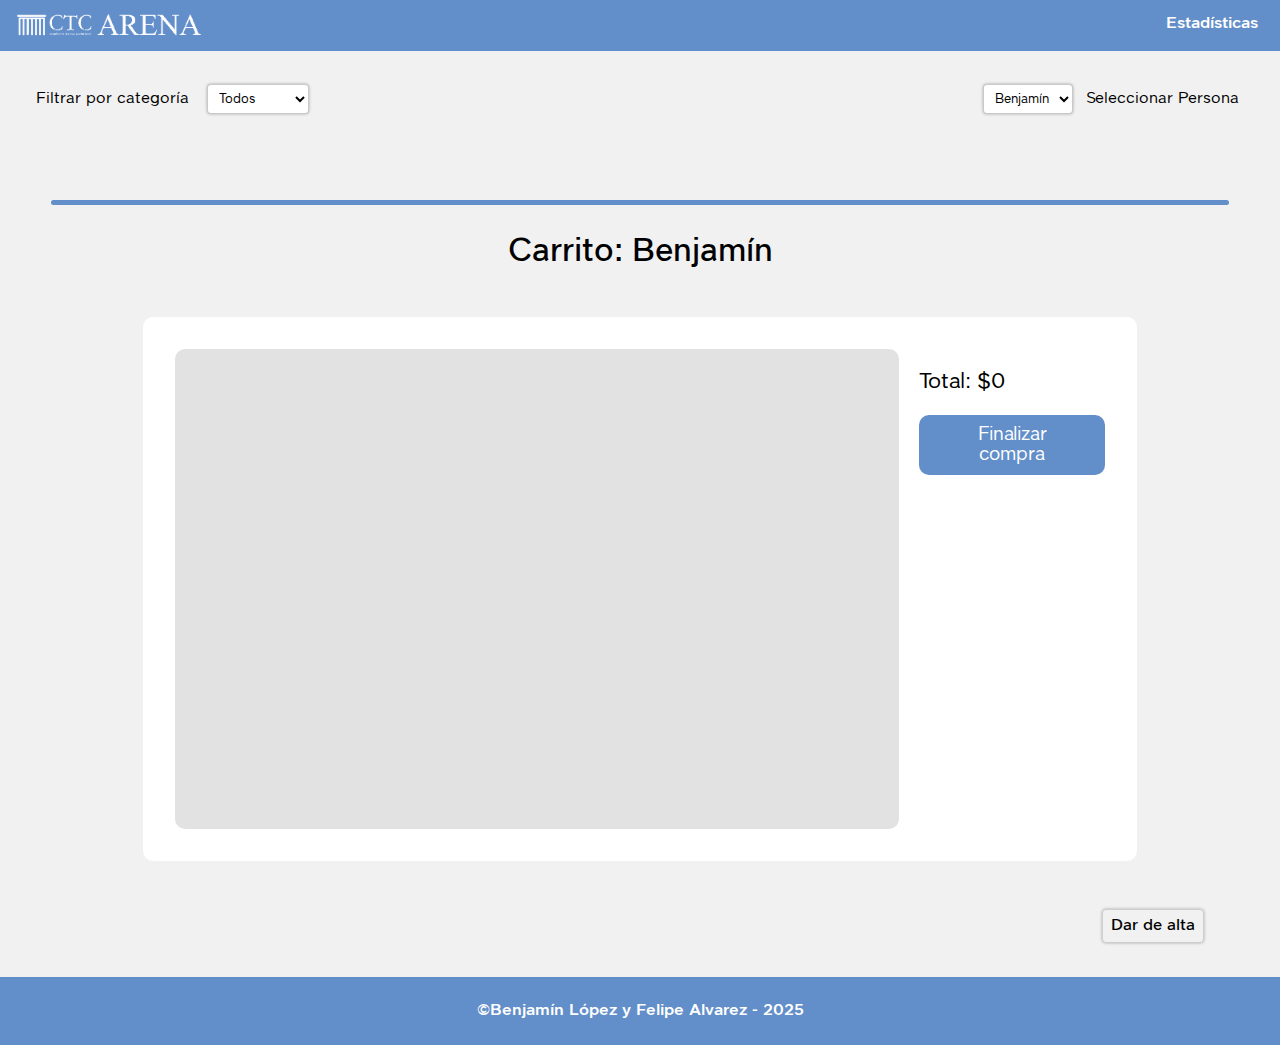
<file: Obligatorio Grupal Programación 1 v1.0.0/index.html>
<!DOCTYPE html>
<html lang="es">
<head>
    <meta charset="UTF-8">
    <meta name="viewport" content="width=device-width, initial-scale=1.0">
    <title>CTC Arena - Inicio</title>
    <link rel="icon" href="/images/ctc.png" type="image/png">
    <link rel="stylesheet" href="css/styles.css">
    <link rel="stylesheet" href="fonts/clobber_grotesk/stylesheet.css" type="text/css">
</head>
<body>
    <header>
    <nav>
        <ul>
            <a href="index.html"><img src="images/CTC_arena.png" alt="CTC Arena" class="logo"></a>
            <li><a href="pages/estadisticas.html">Estadísticas</a></li>
        </ul>
    </nav>
    </header>

    <main>
        <label for="seleccionarCategoria" id="categoria">Filtrar por categoría</label>
        <select id="seleccionarCategoria">
            <option value="Todos">Todos</option>
            <option value="Conciertos">Conciertos</option>
            <option value="Eventos">Eventos</option>
            <option value="Deportes">Deportes</option>
        </select>
        <label for="seleccionarPersona" id="persona">Seleccionar Persona</label>
        <select id="seleccionarPersona">
                <option value=0>Benjamín</option>
                <option value=1>Felipe</option>
                <option value=2>Carlos</option>
            </select>
        <div class="container">
            <!-- Acá se van a poner las cartas de los eventos -->
        </div>

        <hr>

        <h1 class="titleCart">Carrito:&nbsp;<span id="nombrePersona"></span></h1>
        <section class="carritoExterior">
            <ul class="carrito">
            </ul>
            <div class="totalYBtn">
            <p id="total"></p>
            <button class="checkout">Finalizar compra</button>
            </div>
        </section>

        <a href="./pages/gestionarEventos.html" class="button">Dar de alta</a>
    </main>
</body>

<footer>
    <p>&copy;Benjamín López y Felipe Alvarez - 2025</p>
</footer>

<script type="module" src="js/script.js"></script>
<script type="module" src="js/eventos.js"></script>
</html>
</file>
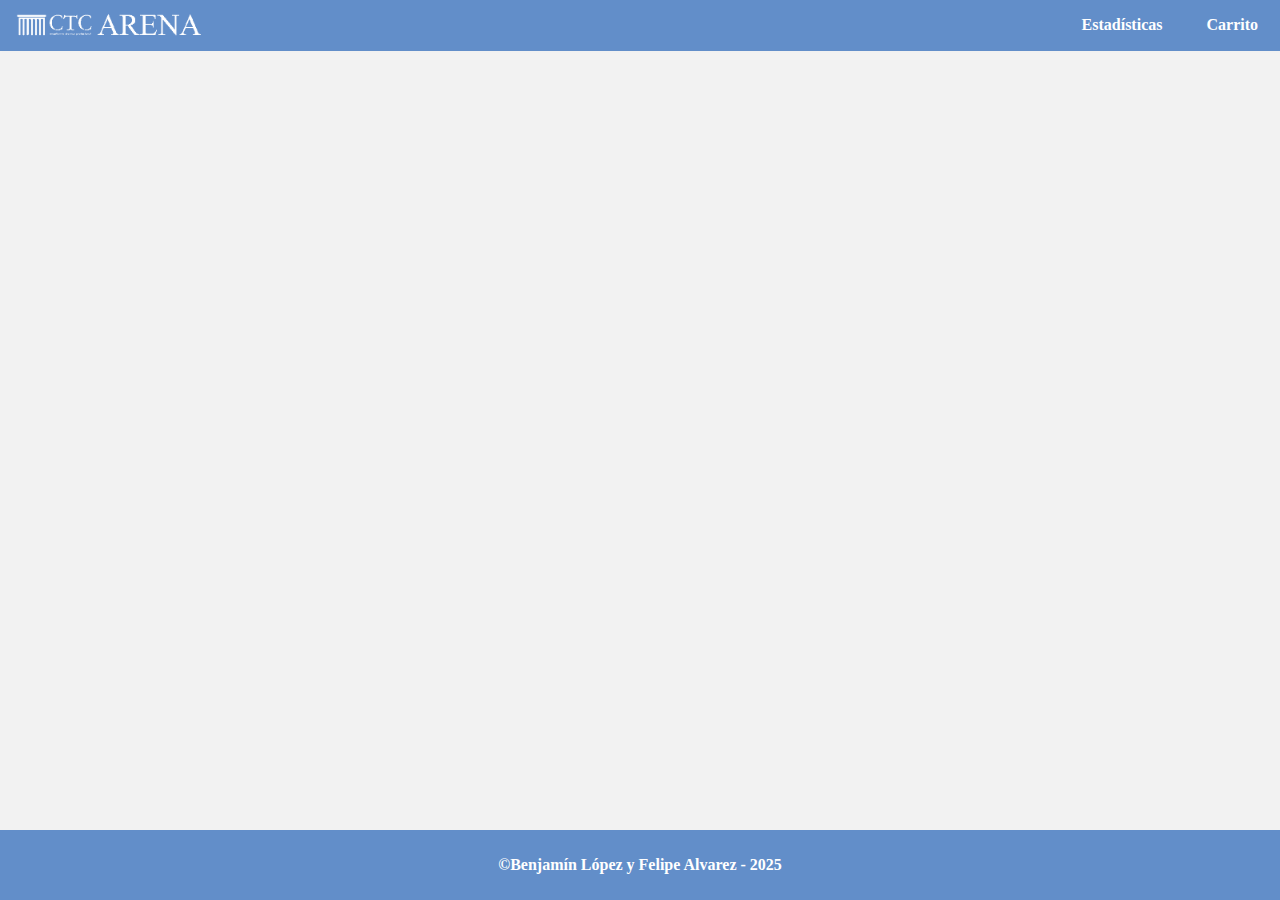
<file: Obligatorio Grupal Programación 1/index.html>
<!DOCTYPE html>
<html lang="es">
<head>
    <meta charset="UTF-8">
    <meta name="viewport" content="width=device-width, initial-scale=1.0">
    <title>CTC Arena - Inicio</title>
    <link rel="stylesheet" href="css/styles.css">
    <script src="js/eventos.js"></script>
</head>
<body>
    <header>
    <nav>
        <ul>
            <a href="index.html"><img src="images/CTC_arena.png" alt="CTC Arena" class="logo"></a>
            <li><a href="pages/carrito.html">Carrito</a></li>
            <li><a href="pages/estadisticas.html">Estadísticas</a></li>
        </ul>
    </nav>
    </header>

    <main>
        <div class="container">
            <!-- Acá se van a poner las cartas de los eventos, por ahora no hay ninguna carta cargada -->
        </div>
    </main>
</body>

<footer>
    <p>&copy;Benjamín López y Felipe Alvarez - 2025</p>
</footer>

<script src="js/script.js"></script>
</html>
</file>
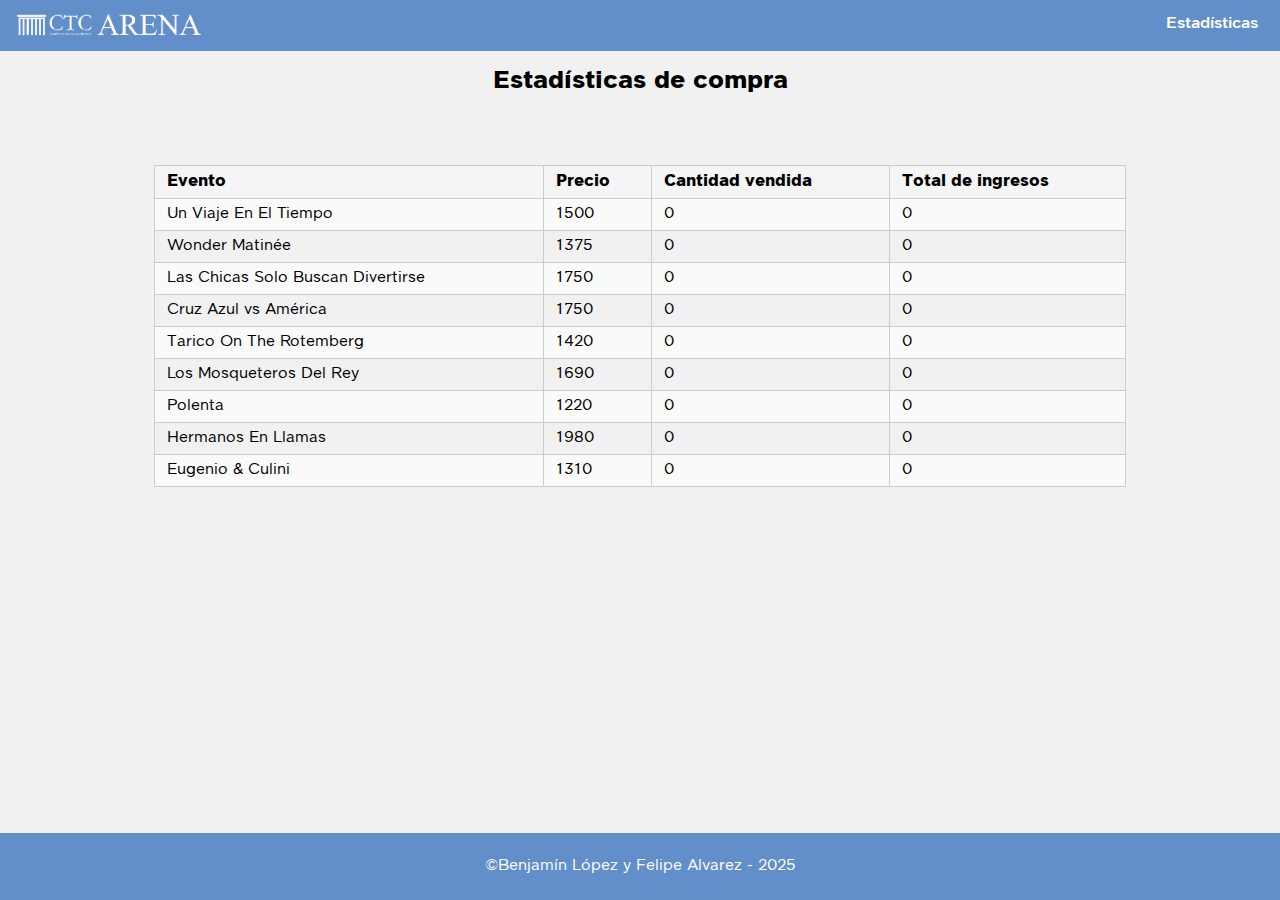
<file: Obligatorio Grupal Programación 1 v1.0.0/pages/estadisticas.html>
<!DOCTYPE html>
<html lang="es">

<head>
    <meta charset="UTF-8">
    <meta name="viewport" content="width=device-width, initial-scale=1.0">
    <title>CTC Arena - Estadísticas</title>
    <link rel="icon" href="/images/ctc.png" type="image/png">
    <link rel="stylesheet" href="../css/estadisticas.css">
    <link rel="stylesheet" href="../fonts/clobber_grotesk/stylesheet.css" type="text/css">
</head>

<body>
    <header>
        <nav>
            <ul>
                <a href="../index.html"><img src="../images/CTC_arena.png" alt="CTC Arena" class="logo"></a>
                <li><a href="../pages/estadisticas.html">Estadísticas</a></li>
            </ul>
        </nav>
    </header>
    <main>
        <h2>Estadí  sticas de compra</h2>
        <div class="container"></div>
    </main>
    <script src="../js/estadisticas.js"></script>
</body>
<footer class="static">
    <p>&copy;Benjamín López y Felipe Alvarez - 2025</p>
</footer>

</html>
</file>
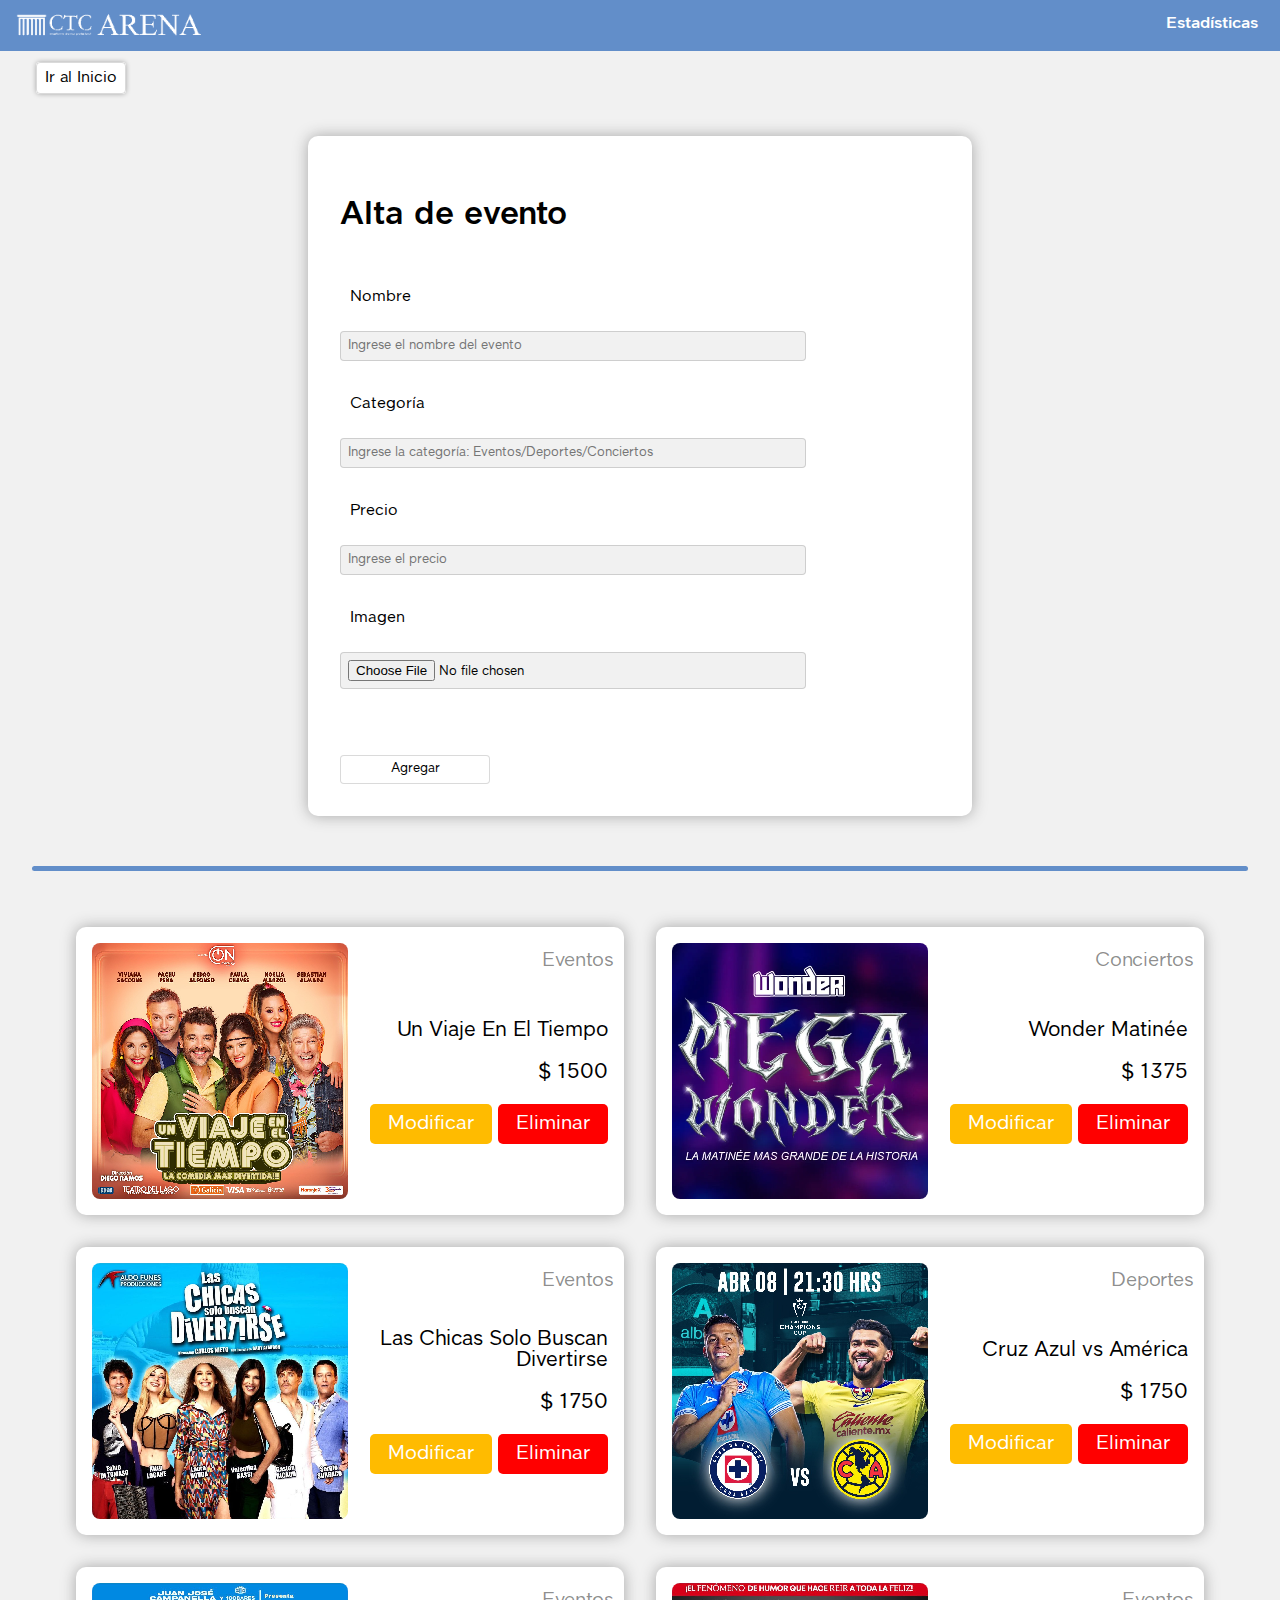
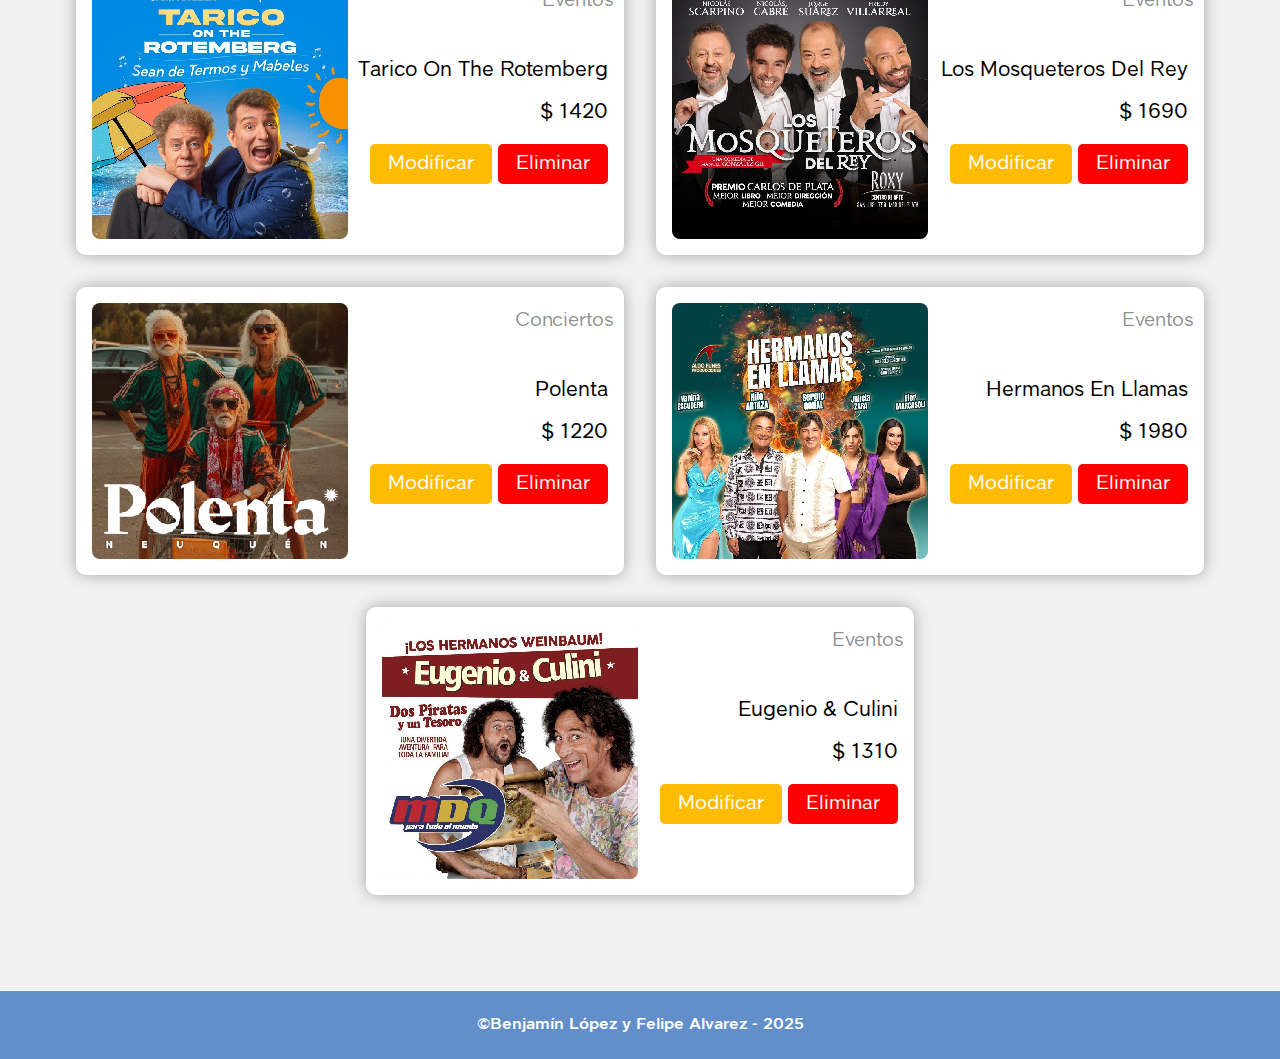
<file: Obligatorio Grupal Programación 1 v1.0.0/pages/gestionarEventos.html>
<!DOCTYPE html>
<html lang="es">
<head>
    <meta charset="UTF-8">
    <meta name="viewport" content="width=device-width, initial-scale=1.0">
    <title>CTC Arena - Gestionar Eventos</title>
    <link rel="icon" href="../images/ctc.png" type="image/png">
    <link rel="stylesheet" href="../css/crud.css">
    <link rel="stylesheet" href="../fonts/clobber_grotesk/stylesheet.css" type="text/css">
</head>
<body>
    <header>
    <nav>
        <ul>
            <a href="../index.html"><img src="../images/CTC_arena.png" alt="CTC Arena" class="logo"></a>
            <li><a href="../pages/estadisticas.html">Estadísticas</a></li>
        </ul>
    </nav>
    </header>
    <main>
        <div class="container_2">
            <nav>
                <a href="../index.html" class="btnInicio">Ir al Inicio</a>
            </nav>
            <form action="" id="evento-form" class="form" autocomplete="off">
                <p class="title">Alta de evento</p>
            
                <label for="tipo">Nombre</label>
                <input class="form-control" id="tipo" type="text" placeholder="Ingrese el nombre del evento">

                <label for="categoria">Categoría</label>
                <input class="form-control" id="categoria" type="text" placeholder="Ingrese la categoría: Eventos/Deportes/Conciertos">

                <label for="precio">Precio</label>
                <input class="form-control" id="precio" type="text" placeholder="Ingrese el precio">
            
                <label for="imagen">Imagen</label>
                <input type="file" class="form-control" id="imagen" name="imagen">

                <input class="btn" type="submit" value="Agregar">
            </form>
        </div>

            <hr>

        <!-- Div que contiene los eventos a modificar/eliminar -->
        <div class="mostrarEventos"></div>

        <!-- Popup para la modificación de espectáculos -->
        <div id="popup" style="display: none;">
            <div class="titleYBtn">
                <h2 class="edit">Modificar evento</h2>
                <button class="cancelar">Cancelar</button>
            </div>
            <form id="editarEvento" autocomplete="off">
                <label for="editarNombre">Nombre</label>
                <input class="input" id="editarNombre" type="text" placeholder="Ingrese el nuevo nombre">

                <label for="editarCategoria">Categoría</label>
                <input class="input" id="editarCategoria" type="text" placeholder="Ingrese la nueva categoría: Eventos/Deportes/Conciertos">

                <label for="editarPrecio">Precio</label>
                <input class="input" id="editarPrecio" type="text" placeholder="Ingrese el nuevo precio">

                <label for="editarImagen">Imagen</label>
                <input class="input" id="editarImagen" type="file" name="Nueva imagen">

                <input class="btn" type="submit" value="Modificar">
            </form>
        </div>
    </main>
    <footer>
            <p>&copy;Benjamín López y Felipe Alvarez - 2025</p>
    </footer>
    <script type="module" src="../js/eventos.js"></script>
    <script type="module" src="../js/crud.js"></script>
</body>
</html>
</file>
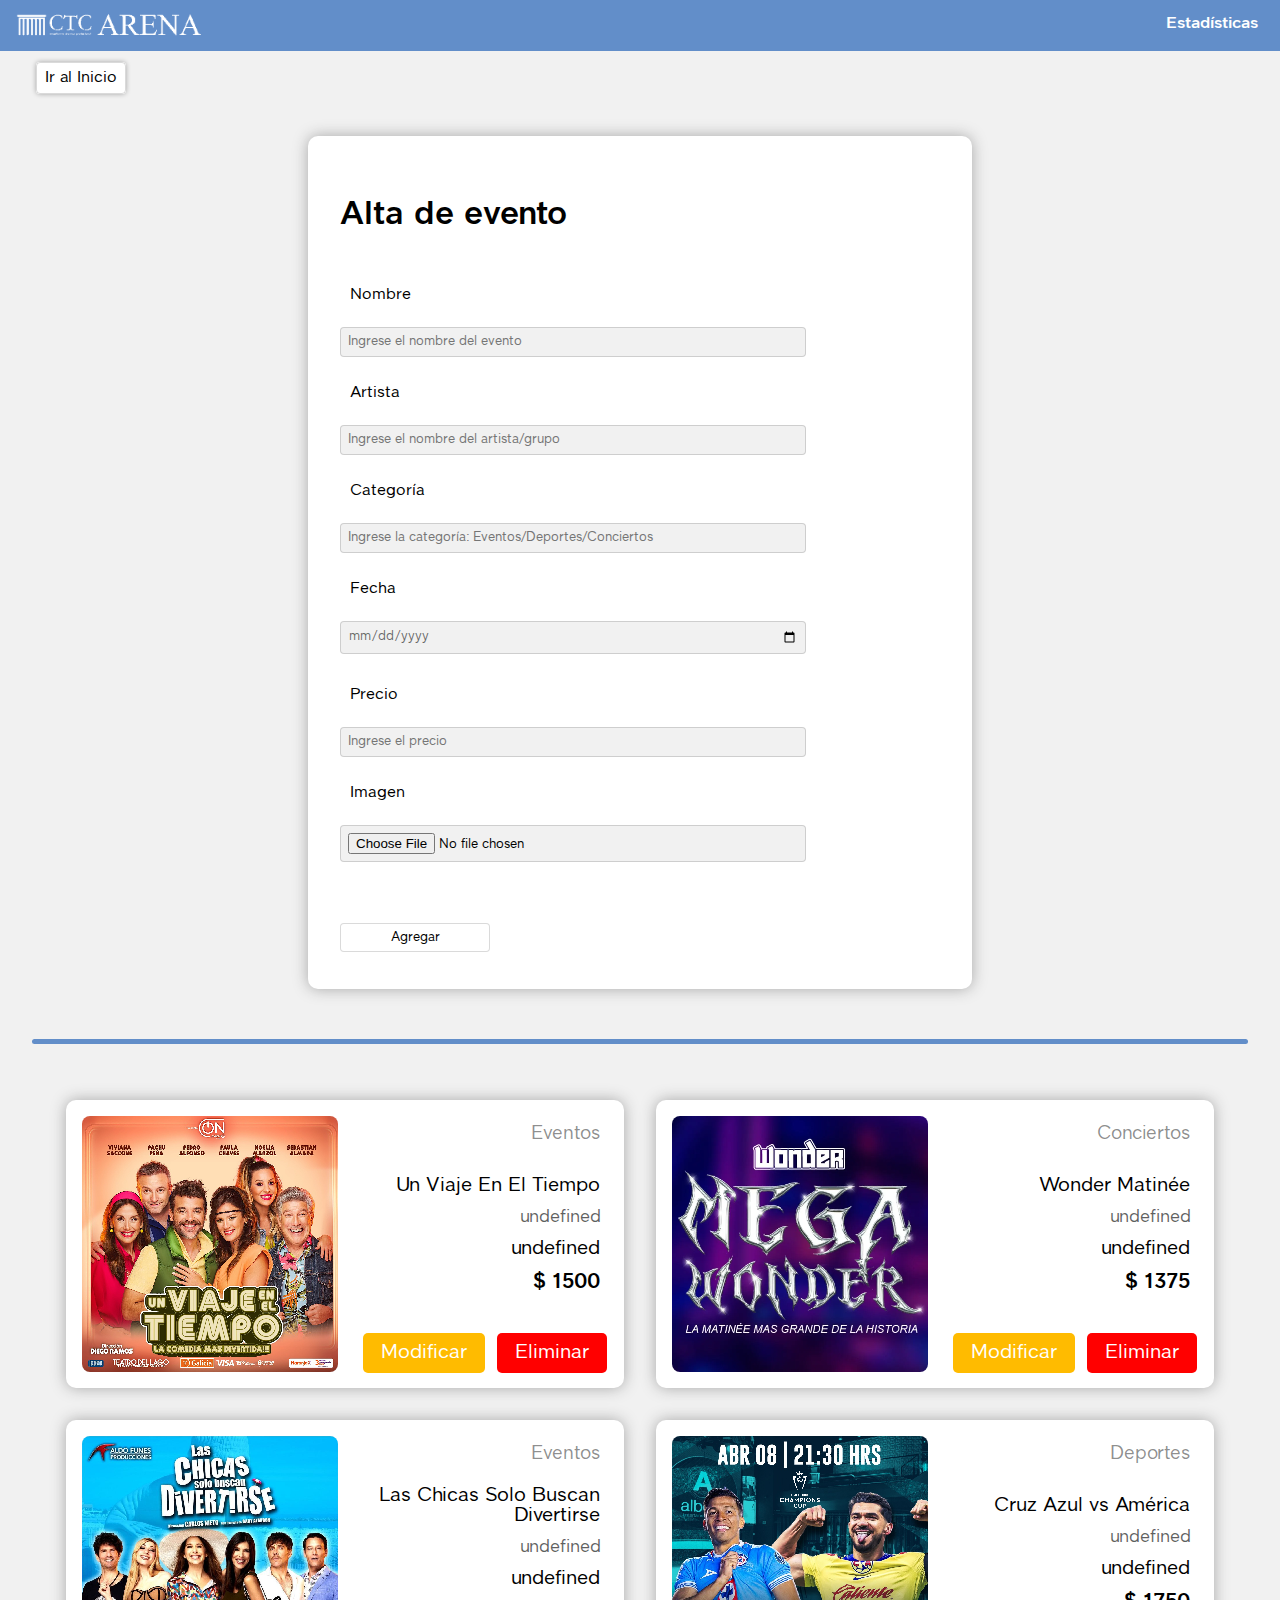
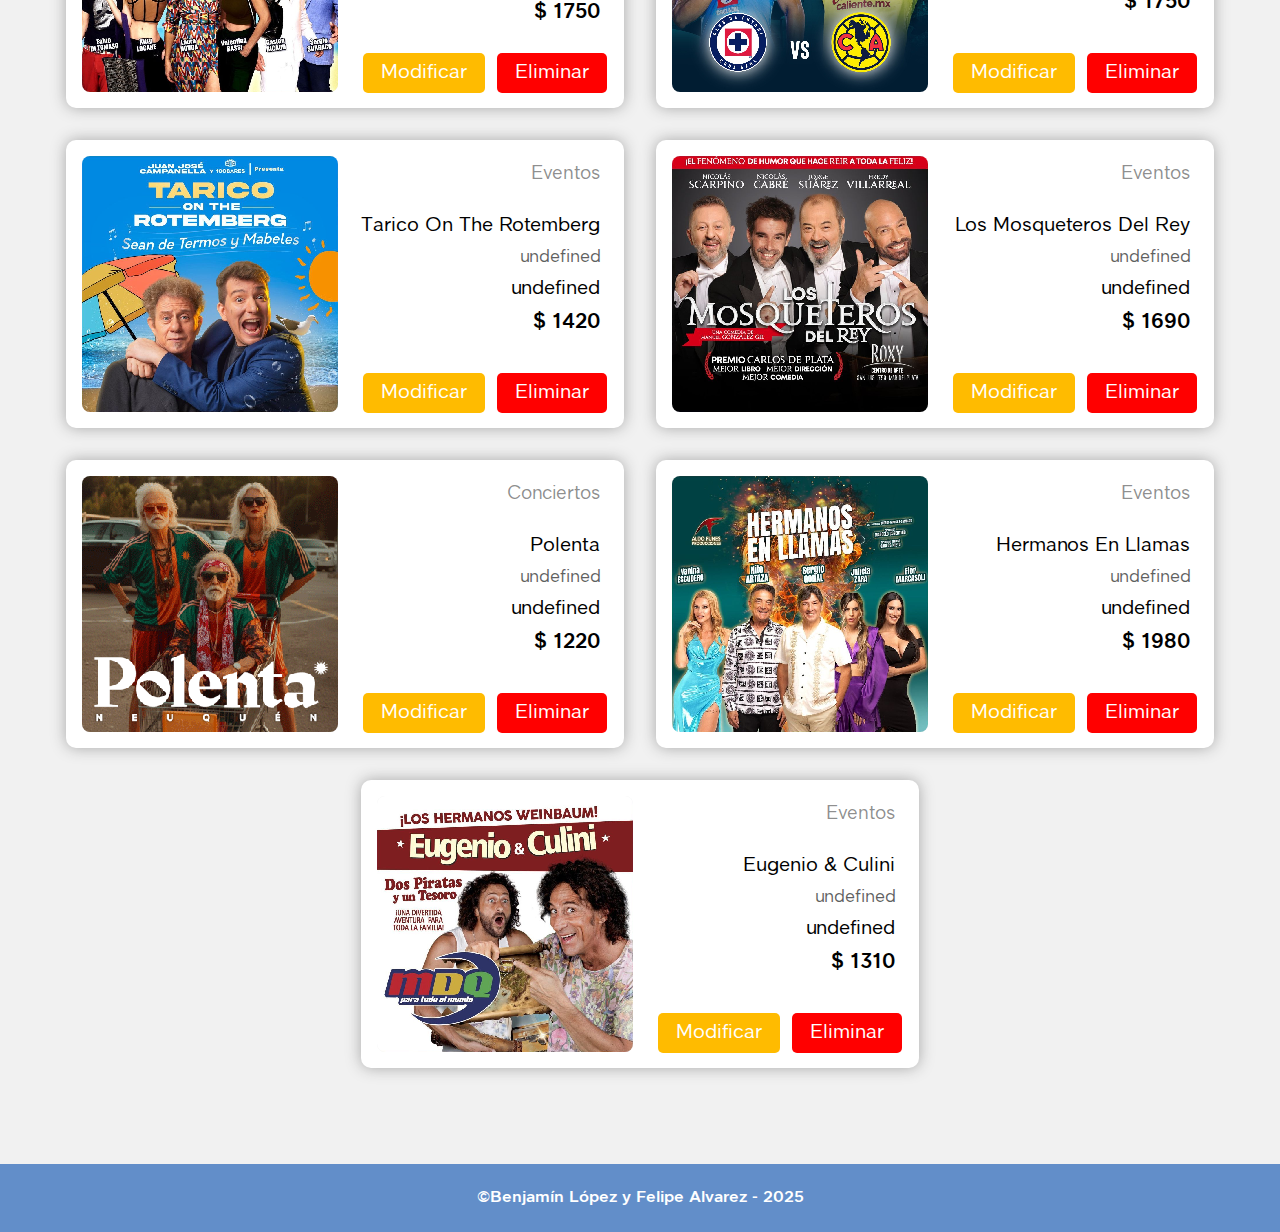
<file: Obligatorio Grupal Programación 1 v1.1.0/pages/gestionarEventos.html>
<!DOCTYPE html>
<html lang="es">
<head>
    <meta charset="UTF-8">
    <meta name="viewport" content="width=device-width, initial-scale=1.0">
    <title>CTC Arena - Gestionar Eventos</title>
    <link rel="icon" href="../images/ctc.png" type="image/png">
    <link rel="stylesheet" href="../css/crud.css">
    <link rel="stylesheet" href="../fonts/clobber_grotesk/stylesheet.css" type="text/css">
</head>
<body>
    <header>
    <nav>
        <ul>
            <a href="../index.html"><img src="../images/CTC_arena.png" alt="CTC Arena" class="logo"></a>
            <li><a href="../pages/estadisticas.html">Estadísticas</a></li>
        </ul>
    </nav>
    </header>
    <main>
        <div class="container_2">
            <nav>
                <a href="../index.html" class="btnInicio">Ir al Inicio</a>
            </nav>
            <form action="" id="evento-form" class="form" autocomplete="off">
                <p class="title">Alta de evento</p>
            
                <label for="tipo">Nombre</label>
                <input class="form-control" id="tipo" type="text" placeholder="Ingrese el nombre del evento">

                <label for="artista">Artista</label>
                <input class="form-control" id="artista" type="text" placeholder="Ingrese el nombre del artista/grupo">

                <label for="categoria">Categoría</label>
                <input class="form-control" id="categoria" type="text" placeholder="Ingrese la categoría: Eventos/Deportes/Conciertos">

                <label for="fecha">Fecha</label>
                <input class="form-control" id="fecha" type="date">

                <label for="precio">Precio</label>
                <input class="form-control" id="precio" type="text" placeholder="Ingrese el precio">
            
                <label for="imagen">Imagen</label>
                <input type="file" class="form-control" id="imagen" name="imagen">

                <input class="btn" type="submit" value="Agregar">
            </form>
        </div>

            <hr>

        <!-- Div que contiene los eventos a modificar/eliminar -->
        <div class="mostrarEventos"></div>

        <!-- Popup para la modificación de espectáculos -->
        <div id="popup" style="display: none;">
            <div class="titleYBtn">
                <h2 class="edit">Modificar evento</h2>
                <button class="cancelar">Cancelar</button>
            </div>
            <form id="editarEvento" autocomplete="off">
                <label for="editarNombre">Nombre</label>
                <input class="input" id="editarNombre" type="text" placeholder="Ingrese el nuevo nombre">

                <label for="editarArtista">Artista</label>
                <input class="input" id="editarArtista" type="text" placeholder="Ingrese el nuevo artista/grupo">

                <label for="editarCategoria">Categoría</label>
                <input class="input" id="editarCategoria" type="text" placeholder="Ingrese la nueva categoría: Eventos/Deportes/Conciertos">

                <label for="editarFecha">Fecha</label>
                <input class="input" id="editarFecha" type="date">

                <label for="editarPrecio">Precio</label>
                <input class="input" id="editarPrecio" type="text" placeholder="Ingrese el nuevo precio">

                <label for="editarImagen">Imagen</label>
                <input class="input" id="editarImagen" type="file" name="Nueva imagen">

                <input class="btn" type="submit" value="Modificar">
            </form>
        </div>
    </main>
    <footer>
            <p>&copy;Benjamín López y Felipe Alvarez - 2025</p>
    </footer>
    <script type="module" src="../js/eventos.js"></script>
    <script type="module" src="../js/crud.js"></script>
</body>
</html>
</file>
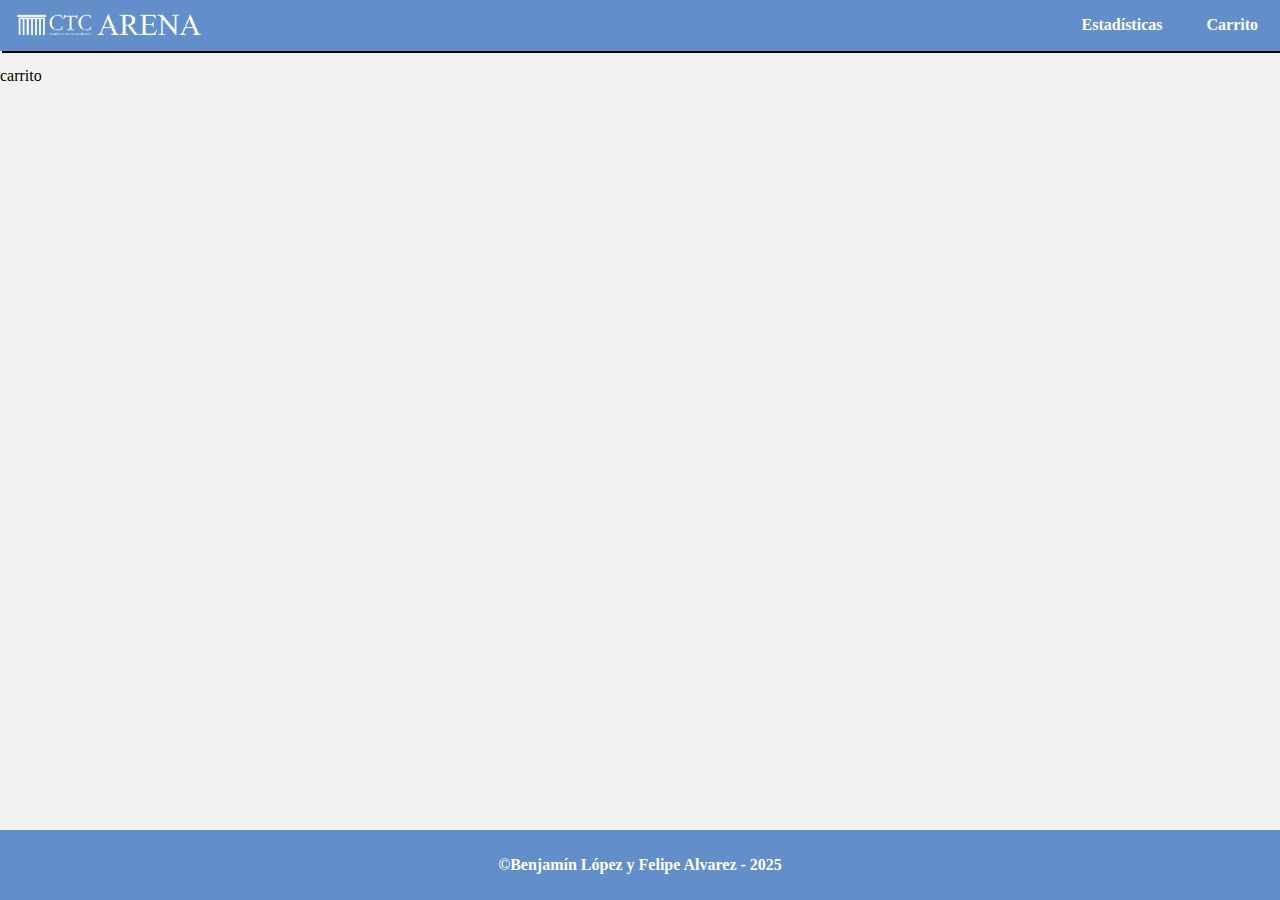
<file: Obligatorio Grupal Programación 1/pages/carrito.html>
<!DOCTYPE html>
<html lang="es">
<head>
    <meta charset="UTF-8">
    <meta name="viewport" content="width=device-width, initial-scale=1.0">
    <title>CTC Arena - Carrito</title>
    <link rel="stylesheet" href="../css/styles.css">
</head>
<body>
    <header>
    <nav>
        <ul>
            <a href="../index.html"><img src="../images/CTC_arena.png" alt="CTC Arena" class="logo"></a>
            <li><a href="#">Carrito</a></li>
            <li><a href="#">Estadísticas</a></li>
        </ul>
    </nav>
    </header>

    <main>
        <p>carrito</p>
    </main>
</body>

<footer>
    <p>&copy;Benjamín López y Felipe Alvarez - 2025</p>
</footer>

</html>
</file>
<file: Obligatorio Grupal Programación 1 v1.0.0/css/styles.css>
/* styles.css */

* {
    font-family: Clobber Grotesk;
}

html {
    background-color: #f1f1f1;
    font-family: Clobber Grotesk;
}

body {
    margin: 0;
    padding: 0;
}

nav ul {
    list-style-type:none;
    margin: 0;
    padding: 0;
    background-color: #628ec9;
    overflow: hidden;
}

nav ul li {
    float: right;
    background-color: transparent;
}

.logo {
    width: 200px;
    height: auto;
    float: left;
    margin: 0.5em;
    background-color: transparent;
}

nav ul li a {
    display: block;
    background-color: transparent;
    color: #ffffff;
    text-align: center;
    font-weight: 600;
    padding: 16px 22px;
    text-decoration: none;
    transition: 0.1s ease-out;
}

a:hover {
    background-color: #30588b;
    transition: 0.1s ease-in;
}

.container {
    padding: 2em;
    display: flex;
    flex-direction: row;
    flex-wrap: wrap;
    justify-content: center;
}

main {
    flex: 1;
    padding: 20px;
}

footer {
    background-color: #628ec9;
    color: #ffffff;
    text-align: center;
    margin-top: 3em;
    padding: 10px 0;
    width: 100%;
}

footer p {
    background-color: transparent;
    font-weight: 600;
}

.cartaEvento {
    position: relative;
    min-width: 30em;
    margin: 1em;
    padding: 1em;
    display: flex;
    justify-content:space-evenly;
    gap: 10px;
    border-radius: 10px;
    border-width: 1px;
    border-style:hidden;
    border-color: none;
    background-color: #ffffff;
    box-shadow: 0px 0px 15px #a7a7a7;
    transition: 0.2s ease-in;
}

.cartaEvento:hover {
    background-color: #eef5ff;
    transition: 0.2s ease-in;
}

.eventoTexto {
    align-self: center;
    justify-items: self-end;
    font-size: 21px;
    inline-size: 250px;
    text-align: end;
    background-color: transparent;
}

.tipo, .importe {
    background-color: transparent;
}

.comprar {
    border-style: hidden;
    border-radius: 5px;
    padding: 10px 18px;
    background-color: #628ec9;
    color: #ffffff;
    font-size: 20px;
    transition: 0.1s ease-in;
}

.comprar:hover {
    background-color: #2560ad;
    transition: 0.1s ease-in;
    cursor: pointer;
}

.comprar:active {
    background-color: #17355e;
    transition: 0.1s ease-in;
}

.categoria {
    position: absolute;
    top: 4px;
    right: 10px;
    font-size: 20px;
    color: #00000050;
    max-height: 15px;
    background-color: transparent;
    color: #00000075
}

#seleccionarPersona {
    margin: 1em;
    float: right;
    border-radius: 4px;
    border: 1px solid #00000035;
    box-shadow: 0px 0px 3px #00000050;
    padding: 0.5em;
    background-color: #ffffff;
}

body main label#persona {
    float: right;
    margin: 21px 21px 0px 0px;
}

.imgEvento {
    height: 256px;
    float: left;
    border-radius: 8px;
    overflow: hidden;
    margin: 0px;
}

.imgSize {
    width: 256px;
    height: auto;
}

body main label#categoria {
    margin-left: 1em;
}

#seleccionarCategoria{
    border: 1px solid #00000035;
    margin: 1em;
    padding: 0.5em;
    border-radius: 4px;
    box-shadow: 0px 0px 3px #00000050;
    background-color: #ffffff;
}

.button {
    float: right;
    margin: 0 3.5em;
    padding: 0.5em;
    border: 1px solid #00000025;
    border-radius: 4px;
    box-shadow: 0px 0px 3px #00000050;
    text-decoration: none;
    color: #000000;
    font-weight: 500;
}

.button:hover {
    background-color: #d3e4ff;
    transition: 0.1s ease-in;
    box-shadow: 0px 0px 5px #00000025;
    cursor: pointer
}

/* SECCIÓN DEL CARRITO */

hr {
    width: 95%;
    height: 5px;
    background-color:#628ec9;
    border-style: none;
    border-radius: 5px;
}

.titleCart {
    display: flex;
    justify-content: center;
    margin: 1em 0;
    position: relative;
    font-weight: 500;
}

.carritoExterior {
    display:flex;
    justify-content: space-between;
    position: relative;
    height: 30em;
    width:75%;
    left: 50%;
    transform: translate(-50%, 0);
    border: none;
    border-radius: 10px;
    background-color: #ffffff;
    margin: 3em 0;
    padding: 2em;
    gap: 20px;
}

.carrito {
    margin: 0;
    padding: 0;
    list-style-type: none;
    border-radius: 10px;
    width: 80%;
    max-width: 80%;
    flex: 1 1 0;
    background-color: #e2e2e2;
    overflow: hidden;
    overflow-y: scroll;
}

.carrito > li {
    display: flex;
    justify-content: space-between;
    background-color: transparent;
    padding: 0 10px;
    font-size: 18px;
    border-bottom: 1px solid #cecece;
}

.carrito > li:nth-of-type(odd) {
    background-color: #f1f1f1;
}

.detalles {
    display: flex;
    flex: 1 1 0;
    padding: 0 10px;
    justify-content: space-between;
}

.eliminarCheckout {
    display: flex;
    align-items: center;
    margin: 10px 5px;
    padding: 5px 10px;
    font-size: 15px;
    background-color: #ff0000;
    color: #ffffff;
    border-style: none;
    border-radius: 5px;
    transition: 0.1s ease-out;
}

.eliminarCheckout:hover {
    background-color: #c50000;
    cursor: pointer;
    transition: 0.1s ease-in-out;
}

.eliminarCheckout:active {
    background-color: #a30000;
    transition: 0.05s ease-in-out;
}

.totalYBtn {
    background-color: #fff;
    width: 20%;
    border-radius: 10px;
}

#total {
    background-color: transparent;
    font-size: 22px;
}

.checkout {
    display: flex;
    width: 100%;
    background-color: #628ec9;
    color: #ffffff;
    border-style: none;
    border-radius: 10px;
    justify-content: center;
    font-size: 19px;
    padding: 10px 1.5em;
    transition: 0.1s ease-out;
}

.checkout:hover {
    background-color:#30588b;
    cursor: pointer;
    transition: 0.1s ease-in-out;
}

.checkout:active {
    background-color:#17355e;
    transition: 0.05s ease-in-out;
}
</file>
<file: Obligatorio Grupal Programación 1 v1.0.0/fonts/clobber_grotesk/stylesheet.css>
@font-face {
    font-family: 'Clobber Grotesk';
    src: url('ClobberGrotesk-Medium.eot');
    src: local('Clobber Grotesk Medium'), local('ClobberGrotesk-Medium'),
        url('ClobberGrotesk-Medium.eot?#iefix') format('embedded-opentype'),
        url('ClobberGrotesk-Medium.woff2') format('woff2'),
        url('ClobberGrotesk-Medium.woff') format('woff'),
        url('ClobberGrotesk-Medium.ttf') format('truetype');
    font-weight: 500;
    font-style: normal;
}

@font-face {
    font-family: 'Clobber Grotesk';
    src: url('ClobberGrotesk-Light.eot');
    src: local('Clobber Grotesk Light'), local('ClobberGrotesk-Light'),
        url('ClobberGrotesk-Light.eot?#iefix') format('embedded-opentype'),
        url('ClobberGrotesk-Light.woff2') format('woff2'),
        url('ClobberGrotesk-Light.woff') format('woff'),
        url('ClobberGrotesk-Light.ttf') format('truetype');
    font-weight: 300;
    font-style: normal;
}

@font-face {
    font-family: 'Clobber Grotesk';
    src: url('ClobberGrotesk-Italic.eot');
    src: local('Clobber Grotesk Italic'), local('ClobberGrotesk-Italic'),
        url('ClobberGrotesk-Italic.eot?#iefix') format('embedded-opentype'),
        url('ClobberGrotesk-Italic.woff2') format('woff2'),
        url('ClobberGrotesk-Italic.woff') format('woff'),
        url('ClobberGrotesk-Italic.ttf') format('truetype');
    font-weight: normal;
    font-style: italic;
}

@font-face {
    font-family: 'Clobber Grotesk';
    src: url('ClobberGrotesk-Regular.eot');
    src: local('Clobber Grotesk Regular'), local('ClobberGrotesk-Regular'),
        url('ClobberGrotesk-Regular.eot?#iefix') format('embedded-opentype'),
        url('ClobberGrotesk-Regular.woff2') format('woff2'),
        url('ClobberGrotesk-Regular.woff') format('woff'),
        url('ClobberGrotesk-Regular.ttf') format('truetype');
    font-weight: normal;
    font-style: normal;
}

@font-face {
    font-family: 'Clobber Grotesk';
    src: url('ClobberGrotesk-BoldItalic.eot');
    src: local('Clobber Grotesk Bold Italic'), local('ClobberGrotesk-BoldItalic'),
        url('ClobberGrotesk-BoldItalic.eot?#iefix') format('embedded-opentype'),
        url('ClobberGrotesk-BoldItalic.woff2') format('woff2'),
        url('ClobberGrotesk-BoldItalic.woff') format('woff'),
        url('ClobberGrotesk-BoldItalic.ttf') format('truetype');
    font-weight: bold;
    font-style: italic;
}

@font-face {
    font-family: 'Clobber Grotesk';
    src: url('ClobberGrotesk-Bold.eot');
    src: local('Clobber Grotesk Bold'), local('ClobberGrotesk-Bold'),
        url('ClobberGrotesk-Bold.eot?#iefix') format('embedded-opentype'),
        url('ClobberGrotesk-Bold.woff2') format('woff2'),
        url('ClobberGrotesk-Bold.woff') format('woff'),
        url('ClobberGrotesk-Bold.ttf') format('truetype');
    font-weight: bold;
    font-style: normal;
}

@font-face {
    font-family: 'Clobber Grotesk';
    src: url('ClobberGrotesk-MediumItalic.eot');
    src: local('Clobber Grotesk Medium Italic'), local('ClobberGrotesk-MediumItalic'),
        url('ClobberGrotesk-MediumItalic.eot?#iefix') format('embedded-opentype'),
        url('ClobberGrotesk-MediumItalic.woff2') format('woff2'),
        url('ClobberGrotesk-MediumItalic.woff') format('woff'),
        url('ClobberGrotesk-MediumItalic.ttf') format('truetype');
    font-weight: 500;
    font-style: italic;
}

@font-face {
    font-family: 'Clobber Grotesk';
    src: url('ClobberGrotesk-DemiBold.eot');
    src: local('Clobber Grotesk DemiBold'), local('ClobberGrotesk-DemiBold'),
        url('ClobberGrotesk-DemiBold.eot?#iefix') format('embedded-opentype'),
        url('ClobberGrotesk-DemiBold.woff2') format('woff2'),
        url('ClobberGrotesk-DemiBold.woff') format('woff'),
        url('ClobberGrotesk-DemiBold.ttf') format('truetype');
    font-weight: 600;
    font-style: normal;
}
</file>
<file: Obligatorio Grupal Programación 1/css/styles.css>
/* styles.css */

@import url('https://fonts.googleapis.com/css2?family=Atkinson+Hyperlegible+Next:ital,wght@0,200..800;1,200..800&family=Montserrat:ital,wght@0,100..900;1,100..900&family=Work+Sans:ital,wght@0,100..900;1,100..900&display=swap');

* {
    background-color: #f1f1f1f1;
    font-family: Clobber Grotesk;
}

body {
    margin: 0;
    padding: 0;
}

nav ul {
    list-style-type:none;
    margin: 0;
    padding: 0;
    background-color: #628ec9;
    overflow: hidden;
    box-shadow: 2px 2px;
}

nav ul li {
    float: right;
    background-color: hwb(0 0% 100% / 0)
}

.logo {
    width: 200px;
    height: auto;
    float: left;
    margin: 0.5em;
    background-color: #00000000;
}

nav ul li a {
    display: block;
    background-color: #00000000;
    color: #ffffff;
    text-align: center;
    font-weight: 600;
    padding: 16px 22px;
    text-decoration: none;
    transition: 0.1s ease-out;
}

a:hover {
    background-color: #30588b;
    transition: 0.1s ease-in;
}

.container {
    padding: 2em;
    display: flex;
    flex-direction: row;
    flex-wrap: wrap;
    justify-content: center;
}

footer {
    background-color: #628ec9;
    color: #ffffff;
    text-align: center;
    padding: 10px 0;
    position: fixed;
    bottom: 0;
    width: 100%;
}

footer p {
    background-color: #00000000;
    font-weight: 600;
}

.cartaEvento {
    min-width: 40em;
    margin: 1em;
    padding: 1em;
    display:flex;
    align-items: center;
    flex-direction:column;
    gap: 10px; 
    border-radius: 5px;
    border-width: 1px;
    border-style: solid;
    border-color: black;
}

.imgEvento {
    flex-direction:row;
}
</file>
<file: Obligatorio Grupal Programación 1 v1.0.0/css/estadisticas.css>
* {
    font-family: Clobber Grotesk;
}

html {
    background-color: #f1f1f1;
    font-family: Clobber Grotesk;
}

body {
    margin: 0;
    padding: 0;
}

nav ul {
    list-style-type:none;
    margin: 0;
    padding: 0;
    background-color: #628ec9;
    overflow: hidden;
}

nav ul li {
    float: right;
    background-color: transparent;
}

.logo {
    width: 200px;
    height: auto;
    float: left;
    margin: 0.5em;
    background-color: transparent;
}

nav ul li a {
    display: block;
    background-color: transparent;
    color: #ffffff;
    text-align: center;
    font-weight: 600;
    padding: 16px 22px;
    text-decoration: none;
    transition: 0.1s ease-out;
}

a:hover {
    background-color: #30588b;
    transition: 0.1s ease-in;
}

.container {
    padding: 2em;
    margin-bottom: 5em;
    display: flex;
    flex-direction: row;
    flex-wrap: wrap;
    justify-content: center;
}

footer {
    background-color: #628ec9;
    color: #ffffff;
    text-align: center;
    padding: 10px 0;
    position: fixed;
    bottom: 0;
    width: 100%;
}

/* Tabla */
h2 {
    text-align: center;
}

table {
    width: 80%;
    border-collapse: collapse;
    margin-top: 20px;
}

th, td {
    border: 1px solid #ccc;
    padding: 8px 12px;
    text-align: left;
}

th {
    background-color: #f5f5f5;
    font-weight: bold;
}

tr:nth-child(even) {
    background-color: #fafafa;
}
</file>
<file: Obligatorio Grupal Programación 1 v1.0.0/css/crud.css>
/* crud.css */

* {
    background-color: #f1f1f1;
    font-family: Clobber Grotesk;
}

body {
    margin: 0;
    padding: 0;
}

nav ul {
    list-style-type:none;
    margin: 0;
    padding: 0;
    background-color: #628ec9;
    overflow: hidden;
}

nav ul li {
    float: right;
    background-color: transparent;
}

.logo {
    width: 200px;
    height: auto;
    float: left;
    margin: 0.5em;
    background-color: transparent;
}

nav ul li a {
    display: block;
    background-color: transparent;
    color: #ffffff;
    text-align: center;
    font-weight: 600;
    padding: 16px 22px;
    text-decoration: none;
    transition: 0.1s ease-out;
}

nav ul li a:hover {
    background-color: #30588b;
    transition: 0.1s ease-in;
}

hr {
    width: 95%;
    height: 5px;
    background-color:#628ec9;
    border-style: none;
    border-radius: 5px;
}

footer {
    background-color: #628ec9;
    color: #ffffff;
    text-align: center;
    margin-top: 3em;
    padding: 10px 0;
    width: 100%;
}

footer p {
    background-color: transparent;
    font-weight: 600;
}

.title {
    background-color: transparent;
    font-size: xx-large;
    font-weight: 600;
}

.container_2 {
    margin: 20px;
    position:relative;
}

.btnInicio {
    border: 1px solid #00000025;
    border-radius: 4px;
    margin: 1em;
    text-decoration: none;
    background-color: #ffffff;
    color: #000000;
    padding: 0.5em;
    box-shadow: 0px 0px 5px #00000050;
    transition: 0.2s ease-in;
}

.btnInicio:hover {
    background-color: #d3e4ff;
    transition: 0.1s ease-in;
    box-shadow: 0px 0px 5px #00000025;
    cursor: pointer
}

#evento-form{
    max-width: 600px;
    margin: 50px auto;
    padding: 2rem;
    background-color: #ffffff;
    border-radius: 10px;
    border-width: 1px;
    border-style:hidden;
    border-color: none;
    box-shadow: 0px 0px 15px #a7a7a7;
    display: flex;
    flex-direction: column;
    gap: 1rem;
}

.imgEvento {
    height: 256px;
    float: left;
    border-radius: 8px;
    overflow: hidden;
    margin: 0px;
}

.imgSize {
    width: 256px;
    height: auto;
}

form label{
    margin: 10px;
    background-color: transparent;
}

form input {
    max-width: 75%;
    border-radius: 4px;
    border: 1px solid #00000025;
}

form input[type="text"]{
    padding: 7px;
    margin-bottom: 10px;   
}

.form input[type="file"]{
    padding: 7px;
    margin-bottom: 10px;
}

.custom-file-upload:hover {
    background-color: #00000010;
    transition: 0.1s ease-in;
}

.btn{
    background-color: #ffffff;
    color: #000000;
    padding: 0.5em;
    margin-top: 3em;
    width: 25%;
    cursor: pointer;
    transition: 0.1s ease-in;
}

.btn:hover {
    background-color: #00000010;
    transition: 0.1s ease-in;
}

.btn:active {
    background-color:#00000025;
    transition: 0.1s ease-in;
}

.mostrarEventos {
    padding: 2em;
    display: flex;
    flex-direction: row;
    flex-wrap: wrap;
    justify-content: center;
}

.cartaEvento {
    position: relative;
    max-width: 40em;
    margin: 1em;
    padding: 1em;
    display: flex;
    justify-content:space-evenly;
    gap: 10px;
    border-radius: 10px;
    border-width: 1px;
    border-style:hidden;
    border-color: none;
    background-color: #ffffff;
    box-shadow: 0px 0px 15px #a7a7a7;
    transition: 0.2s ease-in;
}

.cartaEvento:hover {
    background-color: #eef5ff;
    transition: 0.2s ease-in;
}

.eventoTexto {
    align-self: center;
    justify-items: self-end;
    font-size: 21px;
    inline-size: 250px;
    text-align: end;
    background-color: transparent;
}

.tipo, .importe {
    background-color: transparent;
}

.modificar {
    border-style: hidden;
    border-radius: 5px;
    padding: 10px 18px;
    background-color: #ffbb00;
    color: #ffffff;
    font-size: 20px;
    transition: 0.1s ease-in;
}

.modificar:hover {
    background-color: #ce8600;
    cursor: pointer;
    transition: 0.1s ease-in;
}

.modificar:active {
    background-color: #ac6100;
    transition: 0.1s ease-in;
}

.eliminar {
    border-style: hidden;
    border-radius: 5px;
    padding: 10px 18px;
    background-color: #ff0000;
    color: #ffffff;
    font-size: 20px;
    transition: 0.1s ease-in;
}

.eliminar:hover {
    background-color: #ce0000;
    cursor: pointer;
    transition: 0.1s ease-in;
}

.eliminar:active {
    background-color: #990000;
    transition: 0.1s ease-in;
}

.categoria {
    position: absolute;
    top: 4px;
    right: 10px;
    font-size: 20px;
    color: #00000050;
    max-height: 15px;
    background-color: transparent;
    color: #00000075
}

/* POPUP PARA MODIFICAR TAREAS */
#popup {
    display: block;
    position: fixed;
    top: 30%;
    left: 50%;
    transform: translate(-50%, -50%);
    min-width: 500px;
    padding: 20px;
    background-color:#fff;
    border-style: none;
    border-radius: 10px;
    box-shadow: 0px 0px 17px 0px #00000063;
}

.titleYBtn {
    background-color: transparent;
    display: flex;
    justify-content: space-between;
    align-items: center;
}

#popup h2 {
    font-weight: 600;
    background-color: transparent;
}

#editarEvento {
    display: flex;
    flex-direction: column;
    background-color: transparent;
}

#editarEvento input[type="file"] {
    padding: 7px;
    margin-bottom: 10px;
}

.cancelar {
    padding: 10px 15px;
    font-size: 15px;
    border: 1px solid #00000025;
    border-radius: 5px;
    margin: 0 1em;
    background-color: white;
    transition: 0.1s ease-in;
}

.cancelar:hover {
    background-color: #00000010;
    cursor: pointer;
    transition: 0.1s ease-in;
}

.cancelar:active {
    background-color:#00000025;
    transition: 0.1s ease-in;
}
</file>
<file: Obligatorio Grupal Programación 1 v1.1.0/css/crud.css>
/* crud.css */

* {
    background-color: #f1f1f1;
    font-family: Clobber Grotesk;
}

body {
    margin: 0;
    padding: 0;
}

nav ul {
    list-style-type:none;
    margin: 0;
    padding: 0;
    background-color: #628ec9;
    overflow: hidden;
}

nav ul li {
    float: right;
    background-color: transparent;
}

.logo {
    width: 200px;
    height: auto;
    float: left;
    margin: 0.5em;
    background-color: transparent;
}

nav ul li a {
    display: block;
    background-color: transparent;
    color: #ffffff;
    text-align: center;
    font-weight: 600;
    padding: 16px 22px;
    text-decoration: none;
    transition: 0.1s ease-out;
}

nav ul li a:hover {
    background-color: #30588b;
    transition: 0.1s ease-in;
}

hr {
    width: 95%;
    height: 5px;
    background-color:#628ec9;
    border-style: none;
    border-radius: 5px;
}

footer {
    background-color: #628ec9;
    color: #ffffff;
    text-align: center;
    margin-top: 3em;
    padding: 10px 0;
    width: 100%;
}

footer p {
    background-color: transparent;
    font-weight: 600;
}

.title {
    background-color: transparent;
    font-size: xx-large;
    font-weight: 600;
}

.container_2 {
    margin: 20px;
    position:relative;
}

.btnInicio {
    border: 1px solid #00000025;
    border-radius: 4px;
    margin: 1em;
    text-decoration: none;
    background-color: #ffffff;
    color: #000000;
    padding: 0.5em;
    box-shadow: 0px 0px 5px #00000050;
    transition: 0.2s ease-in;
}

.btnInicio:hover {
    background-color: #d3e4ff;
    transition: 0.1s ease-in;
    box-shadow: 0px 0px 5px #00000025;
    cursor: pointer
}

#evento-form{
    max-width: 600px;
    margin: 50px auto;
    padding: 2rem;
    background-color: #ffffff;
    border-radius: 10px;
    border-width: 1px;
    border-style:hidden;
    border-color: none;
    box-shadow: 0px 0px 15px #a7a7a7;
    display: flex;
    flex-direction: column;
    gap: 1rem;
}

.imgEvento {
    height: 256px;
    float: left;
    border-radius: 8px;
    overflow: hidden;
    margin: 0px;
}

.imgSize {
    width: 256px;
    height: auto;
}

form label{
    margin: 8px 10px;
    background-color: transparent;
}

form input {
    max-width: 75%;
    border-radius: 4px;
    border: 1px solid #00000025;
    padding: 7px;
    margin-bottom: 5px;
}

.form input[type="date"]{
    color: #00000095;
}

.custom-file-upload:hover {
    background-color: #00000010;
    transition: 0.1s ease-in;
}

.btn{
    background-color: #ffffff;
    color: #000000;
    padding: 0.5em;
    margin-top: 3em;
    width: 25%;
    cursor: pointer;
    transition: 0.1s ease-in;
}

.btn:hover {
    background-color: #00000010;
    transition: 0.1s ease-in;
}

.btn:active {
    background-color:#00000025;
    transition: 0.1s ease-in;
}

.mostrarEventos {
    padding: 2em;
    display: flex;
    flex-direction: row;
    flex-wrap: wrap;
    justify-content: center;
}

.cartaEvento {
    position: relative;
    max-width: 40em;
    margin: 1em;
    padding: 1em;
    display: flex;
    justify-content:space-evenly;
    gap: 10px;
    border-radius: 10px;
    border-width: 1px;
    border-style:hidden;
    border-color: none;
    background-color: #ffffff;
    box-shadow: 0px 0px 15px #a7a7a7;
    transition: 0.2s ease-in;
}

.cartaEvento:hover {
    background-color: #eef5ff;
    transition: 0.2s ease-in;
}

.eventoTexto {
    align-self: center;
    justify-items: self-end;
    font-size: 20px;
    inline-size: 260px;
    text-align: end;
    background-color: transparent;
    margin-bottom: 1em;
}

.eventoTexto p {
    background-color: transparent;
    margin: 0.1em;
    padding: 0.3em;
}

.importe {
    font-weight:600;
}

.modificar, .eliminar {
    position:absolute;
    bottom: 5.5%;
}

.modificar {
    right: 25%;
    border-style: hidden;
    border-radius: 5px;
    padding: 10px 18px;
    background-color: #ffbb00;
    color: #ffffff;
    font-size: 20px;
    transition: 0.1s ease-in;
}

.modificar:hover {
    background-color: #ce8600;
    cursor: pointer;
    transition: 0.1s ease-in;
}

.modificar:active {
    background-color: #ac6100;
    transition: 0.1s ease-in;
}

.eliminar {
    right: 3%;
    border-style: hidden;
    border-radius: 5px;
    padding: 10px 18px;
    background-color: #ff0000;
    color: #ffffff;
    font-size: 20px;
    transition: 0.1s ease-in;
}

.eliminar:hover {
    background-color: #ce0000;
    cursor: pointer;
    transition: 0.1s ease-in;
}

.eliminar:active {
    background-color: #990000;
    transition: 0.1s ease-in;
}

.categoria {
    position: absolute;
    top: 5px;
    right: 24px;
    font-size: 19px;
    color: #00000050;
    max-height: 15px;
    background-color: transparent;
    color: #00000075
}

.artista {
    font-size: 18px;
    color:#000000a1;
}

/* POPUP PARA MODIFICAR TAREAS */
#popup {
    display: block;
    position: fixed;
    top: 40%;
    left: 50%;
    transform: translate(-50%, -50%);
    min-width: 500px;
    padding: 20px;
    background-color:#fff;
    border-style: none;
    border-radius: 10px;
    box-shadow: 0px 0px 17px 0px #00000063;
}

.titleYBtn {
    background-color: transparent;
    display: flex;
    justify-content: space-between;
    align-items: center;
}

#popup h2 {
    font-weight: 600;
    background-color: transparent;
}

#editarEvento {
    display: flex;
    flex-direction: column;
    background-color: transparent;
}

#editarEvento input[type="file"] {
    padding: 7px;
    margin-bottom: 10px;
}

input[type="date"]{
    padding: 7px;
    margin-bottom: 10px;
    color: #00000095;
}

.cancelar {
    padding: 10px 15px;
    font-size: 15px;
    border: 1px solid #00000025;
    border-radius: 5px;
    margin: 0 1em;
    background-color: white;
    transition: 0.1s ease-in;
}

.cancelar:hover {
    background-color: #00000010;
    cursor: pointer;
    transition: 0.1s ease-in;
}

.cancelar:active {
    background-color:#00000025;
    transition: 0.1s ease-in;
}
</file>
<file: Obligatorio Grupal Programación 1 v1.1.0/fonts/clobber_grotesk/stylesheet.css>
@font-face {
    font-family: 'Clobber Grotesk';
    src: url('ClobberGrotesk-Medium.eot');
    src: local('Clobber Grotesk Medium'), local('ClobberGrotesk-Medium'),
        url('ClobberGrotesk-Medium.eot?#iefix') format('embedded-opentype'),
        url('ClobberGrotesk-Medium.woff2') format('woff2'),
        url('ClobberGrotesk-Medium.woff') format('woff'),
        url('ClobberGrotesk-Medium.ttf') format('truetype');
    font-weight: 500;
    font-style: normal;
}

@font-face {
    font-family: 'Clobber Grotesk';
    src: url('ClobberGrotesk-Light.eot');
    src: local('Clobber Grotesk Light'), local('ClobberGrotesk-Light'),
        url('ClobberGrotesk-Light.eot?#iefix') format('embedded-opentype'),
        url('ClobberGrotesk-Light.woff2') format('woff2'),
        url('ClobberGrotesk-Light.woff') format('woff'),
        url('ClobberGrotesk-Light.ttf') format('truetype');
    font-weight: 300;
    font-style: normal;
}

@font-face {
    font-family: 'Clobber Grotesk';
    src: url('ClobberGrotesk-Italic.eot');
    src: local('Clobber Grotesk Italic'), local('ClobberGrotesk-Italic'),
        url('ClobberGrotesk-Italic.eot?#iefix') format('embedded-opentype'),
        url('ClobberGrotesk-Italic.woff2') format('woff2'),
        url('ClobberGrotesk-Italic.woff') format('woff'),
        url('ClobberGrotesk-Italic.ttf') format('truetype');
    font-weight: normal;
    font-style: italic;
}

@font-face {
    font-family: 'Clobber Grotesk';
    src: url('ClobberGrotesk-Regular.eot');
    src: local('Clobber Grotesk Regular'), local('ClobberGrotesk-Regular'),
        url('ClobberGrotesk-Regular.eot?#iefix') format('embedded-opentype'),
        url('ClobberGrotesk-Regular.woff2') format('woff2'),
        url('ClobberGrotesk-Regular.woff') format('woff'),
        url('ClobberGrotesk-Regular.ttf') format('truetype');
    font-weight: normal;
    font-style: normal;
}

@font-face {
    font-family: 'Clobber Grotesk';
    src: url('ClobberGrotesk-BoldItalic.eot');
    src: local('Clobber Grotesk Bold Italic'), local('ClobberGrotesk-BoldItalic'),
        url('ClobberGrotesk-BoldItalic.eot?#iefix') format('embedded-opentype'),
        url('ClobberGrotesk-BoldItalic.woff2') format('woff2'),
        url('ClobberGrotesk-BoldItalic.woff') format('woff'),
        url('ClobberGrotesk-BoldItalic.ttf') format('truetype');
    font-weight: bold;
    font-style: italic;
}

@font-face {
    font-family: 'Clobber Grotesk';
    src: url('ClobberGrotesk-Bold.eot');
    src: local('Clobber Grotesk Bold'), local('ClobberGrotesk-Bold'),
        url('ClobberGrotesk-Bold.eot?#iefix') format('embedded-opentype'),
        url('ClobberGrotesk-Bold.woff2') format('woff2'),
        url('ClobberGrotesk-Bold.woff') format('woff'),
        url('ClobberGrotesk-Bold.ttf') format('truetype');
    font-weight: bold;
    font-style: normal;
}

@font-face {
    font-family: 'Clobber Grotesk';
    src: url('ClobberGrotesk-MediumItalic.eot');
    src: local('Clobber Grotesk Medium Italic'), local('ClobberGrotesk-MediumItalic'),
        url('ClobberGrotesk-MediumItalic.eot?#iefix') format('embedded-opentype'),
        url('ClobberGrotesk-MediumItalic.woff2') format('woff2'),
        url('ClobberGrotesk-MediumItalic.woff') format('woff'),
        url('ClobberGrotesk-MediumItalic.ttf') format('truetype');
    font-weight: 500;
    font-style: italic;
}

@font-face {
    font-family: 'Clobber Grotesk';
    src: url('ClobberGrotesk-DemiBold.eot');
    src: local('Clobber Grotesk DemiBold'), local('ClobberGrotesk-DemiBold'),
        url('ClobberGrotesk-DemiBold.eot?#iefix') format('embedded-opentype'),
        url('ClobberGrotesk-DemiBold.woff2') format('woff2'),
        url('ClobberGrotesk-DemiBold.woff') format('woff'),
        url('ClobberGrotesk-DemiBold.ttf') format('truetype');
    font-weight: 600;
    font-style: normal;
}
</file>
